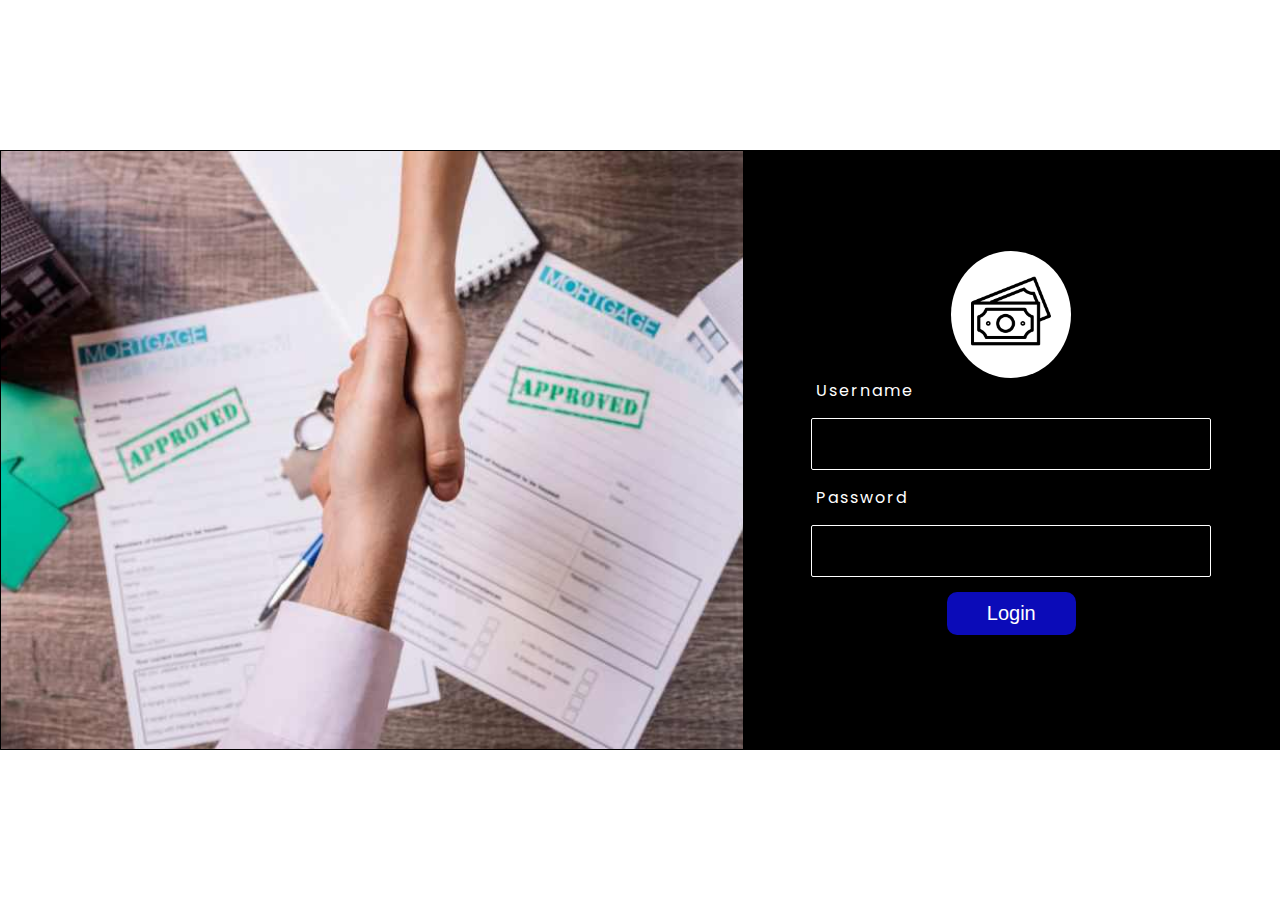
<file: index.html>
<!DOCTYPE html>
<html lang="en">
<head>
    <meta charset="UTF-8">
    <meta name="viewport" content="width=device-width, initial-scale=1.0">
    <link rel="stylesheet" href="https://cdnjs.cloudflare.com/ajax/libs/font-awesome/6.4.2/css/all.min.css">
    <link rel="stylesheet" href="styles/login.css">
    <title>Login Page</title>
</head>
<body>
    <div class="container">
        <div class="side-image">
            <img src="assets/approvedImage.jpg" alt="" class="bgImage">
        </div>
            <form action="">
                <div class="box-icon">
                    <img src="assets/money.png" alt="" width="80px">
                </div>
                <div class="input-btn">
                    <div class="input-button">
                        <label for="">Username</label><br>
                        <input type="text" class="box">
                    </div>
                    <div class="input-button">
                        <label for="">Password</label><br>
                        <input type="password" class="box">
                    </div>
                </div>
                <div class="loginBtn">
                    <button><a href="home.html">Login</a></button>
                </div>
            </form>
    </div>
</body>
</html>
</file>
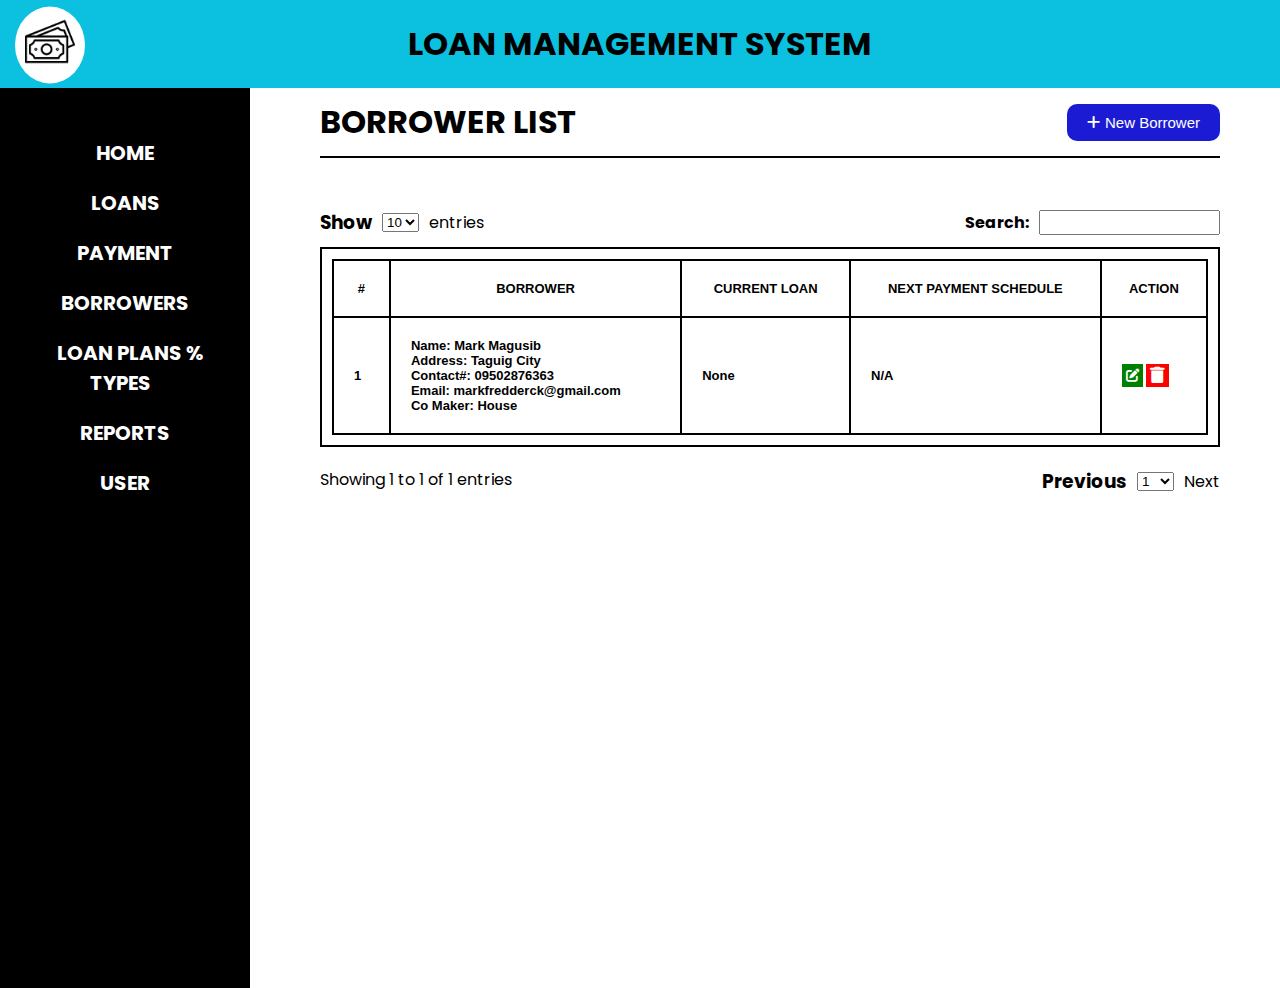
<file: borrower.html>
<!DOCTYPE html>
<html lang="en">
<head>
    <meta charset="UTF-8">
    <meta name="viewport" content="width=device-width, initial-scale=1.0">
    <link rel="stylesheet" href="https://cdnjs.cloudflare.com/ajax/libs/font-awesome/6.4.2/css/all.min.css">
    <link rel="stylesheet" href="styles/style.css">
    <title>Home</title>
</head>
<body>
    <header>
        <div class="container">
            <div class="nav_bar">
                <div class="title_page">
                    <div  class="logo-img">
                        <img src="assets/money.png" alt="" width="50px">
                    </div>
                    <h1>LOAN MANAGEMENT SYSTEM</h1>
                </div>
            </div>
        </div>
    </header>
    <div class="side_navbar">
        <div class="side_container">
            <ul class="nav-links">
                <li><a href="home.html">HOME</a></li>
                <li><a href="loan.html">LOANS</a></li>
                <li><a href="payment.html">PAYMENT</a></li>
                <li><a href="borrower.html">BORROWERS</a></li>
                <li><a href="loanPlans.html">LOAN PLANS % <br> TYPES</a></li>
                <li><a href="report.html">REPORTS</a></li>
                <li><a href="user.html">USER</a></li>
            </ul>
        </div>
    </div>

    <div class="loan-top-container">
        <h1>BORROWER LIST</h1>
        <div class="loan-Btn">
            <button><i class="fa-solid fa-plus" style="color: #ffffff;"></i>  New Borrower</button>
        </div>
    </div>

    <main class="main-loan-container">
        <div class="entries-section">
            <div class="enter-container">
                <h3>Show</h3>
                <select id="">
                    <option value="">10</option>
                    <option value="">9</option>
                    <option value="">8</option>
                    <option value="">7</option>
                    <option value="">6</option>
                    <option value="">5</option>
                    <option value="">4</option>
                    <option value="">3</option>
                    <option value="">2</option>
                    <option value="">1</option>
                </select>
                <p>entries</p>
            </div>
            <div class="search-container">
                <div class="search">
                    <h4>Search: </h4>
                    <input type="text">
                </div>
            </div>
        </div>
        <div class="loan-table">
            <table>
                <tr class="center-text">
                    <th>#</th>
                    <th>BORROWER</th>
                    <th>CURRENT LOAN</th>
                    <th>NEXT PAYMENT SCHEDULE</th>
                    <th>ACTION</th>
                </tr>
                <tr>
                    <th>1</th>
                    <th>Name: Mark Magusib <br>
                        Address: Taguig City <br>
                        Contact#: 09502876363 <br>
                        Email: markfredderck@gmail.com <br>
                        Co Maker: House</th>
                    <th>None</th>
                    <th>N/A</th>
                    <th>
                        <button class="edit-Btn"><i class="fa-solid fa-pen-to-square" style="color: #ffffff;"></i></button>
                        <button class="delete-Btn"><i class="fa-solid fa-trash fa-lg" style="color: #ffffff;"></i></button>
                        
                    </th>
                </tr>
            </table>
        </div>
        <div class="loan-bottom-container">
            <p>Showing 1 to 1 of 1 entries</p>
            <div class="enter-container">
                <h3>Previous</h3>
                <select id="">
                    <option value="">1</option>
                    <option value="">2</option>
                    <option value="">3</option>
                    <option value="">4</option>
                    <option value="">5</option>
                    <option value="">6</option>
                    <option value="">7</option>
                    <option value="">8</option>
                    <option value="">9</option>
                    <option value="">10</option>
                </select>
                <p>Next</p>
            </div>
        </div>
    </main>
</body>
</html>
</file>
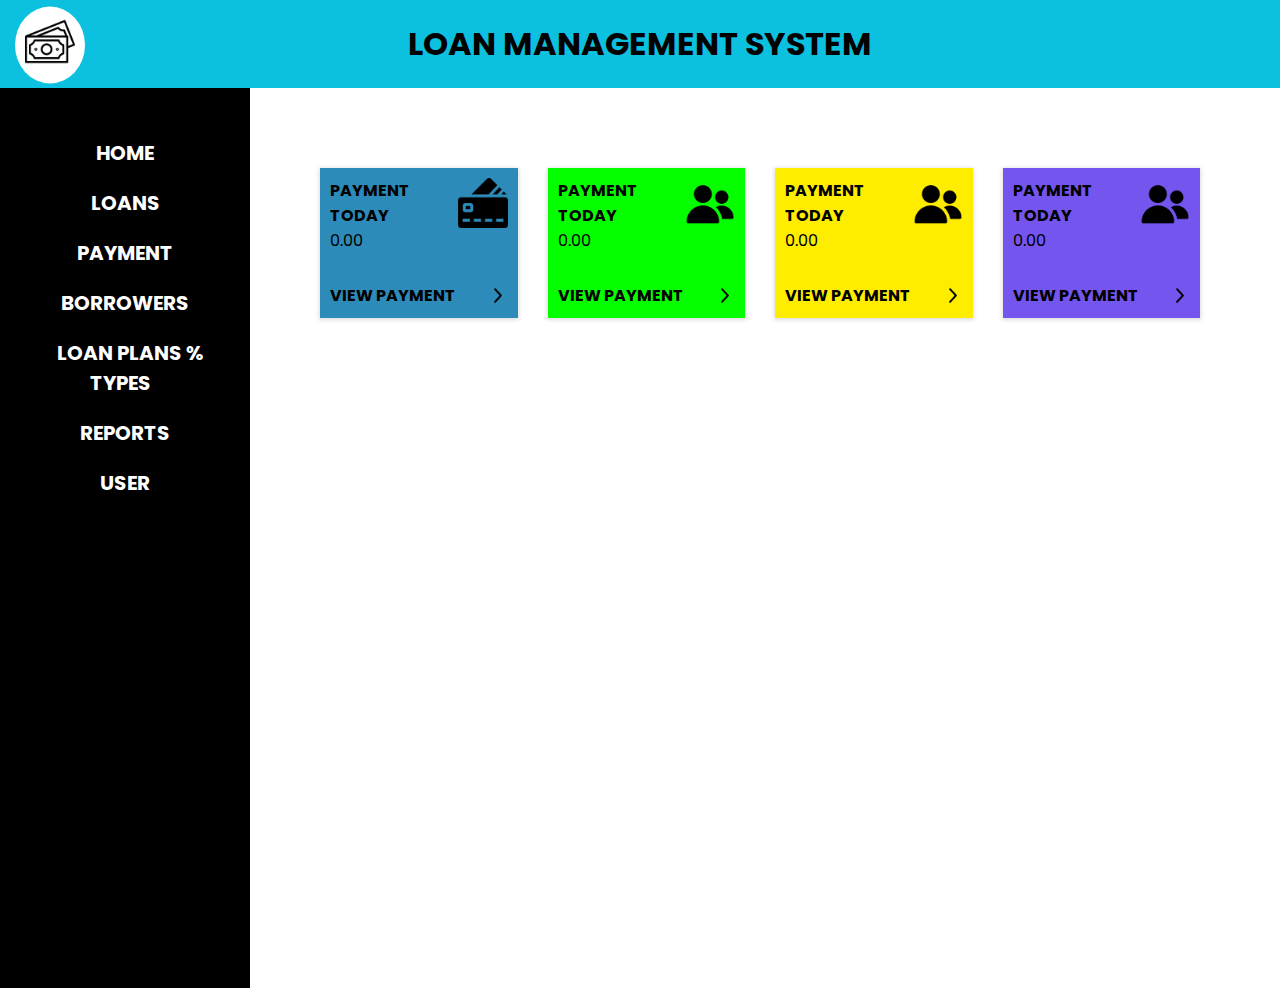
<file: home.html>
<!DOCTYPE html>
<html lang="en">
<head>
    <meta charset="UTF-8">
    <meta name="viewport" content="width=device-width, initial-scale=1.0">
    <link rel="stylesheet" href="https://cdnjs.cloudflare.com/ajax/libs/font-awesome/6.4.2/css/all.min.css">
    <link rel="stylesheet" href="styles/style.css">
    <title>Home</title>
</head>
<body>
    <header>
        <div class="container">
            <div class="nav_bar">
                <div class="title_page">
                    <div  class="logo-img">
                        <img src="assets/money.png" alt="" width="50px">
                    </div>
                    <h1>LOAN MANAGEMENT SYSTEM</h1>
                </div>
            </div>
        </div>
    </header>
    <div class="side_navbar">
        <div class="side_container">
            <ul class="nav-links">
                <li><a href="home.html">HOME</a></li>
                <li><a href="loan.html">LOANS</a></li>
                <li><a href="payment.html">PAYMENT</a></li>
                <li><a href="borrower.html">BORROWERS</a></li>
                <li><a href="loanPlans.html">LOAN PLANS % <br> TYPES</a></li>
                <li><a href="report.html">REPORTS</a></li>
                <li><a href="user.html">USER</a></li>
            </ul>
        </div>
    </div>
    
    <main class="main-container">
        <div class="container-page">
            <div class="box-container1">
                <div class="container-top">
                    <div class="info-top">
                        <h4>PAYMENT TODAY</h4>
                        <p>0.00</p>
                    </div>
                    <div class="info-icon">
                        <img src="assets/credit-card (1).png" alt="" width="50px">
                    </div>
                </div>
                <div class="container-bottom">
                    <div class="info-bottom">
                        <h4>VIEW PAYMENT</h4>
                        <img src="assets/next.png" alt="" width="20px">
                    </div>
                </div>
            </div>
            <div class="box-container2">
                <div class="container-top">
                    <div class="info-top">
                        <h4>PAYMENT TODAY</h4>
                        <p>0.00</p>
                    </div>
                    <div class="info-icon">
                        <img src="assets/group (1).png" alt="" width="50px">
                    </div>
                </div>
                <div class="container-bottom">
                    <div class="info-bottom">
                        <h4>VIEW PAYMENT</h4>
                        <img src="assets/next.png" alt="" width="20px">
                    </div>
                </div>
            </div>
            <div class="box-container3">
                <div class="container-top">
                    <div class="info-top">
                        <h4>PAYMENT TODAY</h4>
                        <p>0.00</p>
                    </div>
                    <div class="info-icon">
                        <img src="assets/group (1).png" alt="" width="50px">
                    </div>
                </div>
                <div class="container-bottom">
                    <div class="info-bottom">
                        <h4>VIEW PAYMENT</h4>
                        <img src="assets/next.png" alt="" width="20px">
                    </div>
                </div>
            </div>
            <div class="box-container4">
                <div class="container-top">
                    <div class="info-top">
                        <h4>PAYMENT TODAY</h4>
                        <p>0.00</p>
                    </div>
                    <div class="info-icon">
                        <img src="assets/group (1).png" alt="" width="50px">
                    </div>
                </div>
                <div class="container-bottom">
                    <div class="info-bottom">
                        <h4>VIEW PAYMENT</h4>
                        <img src="assets/next.png" alt="" width="20px">
                    </div>
                </div>
            </div>
            
        </div>
    </main>
</body>
</html>
</file>
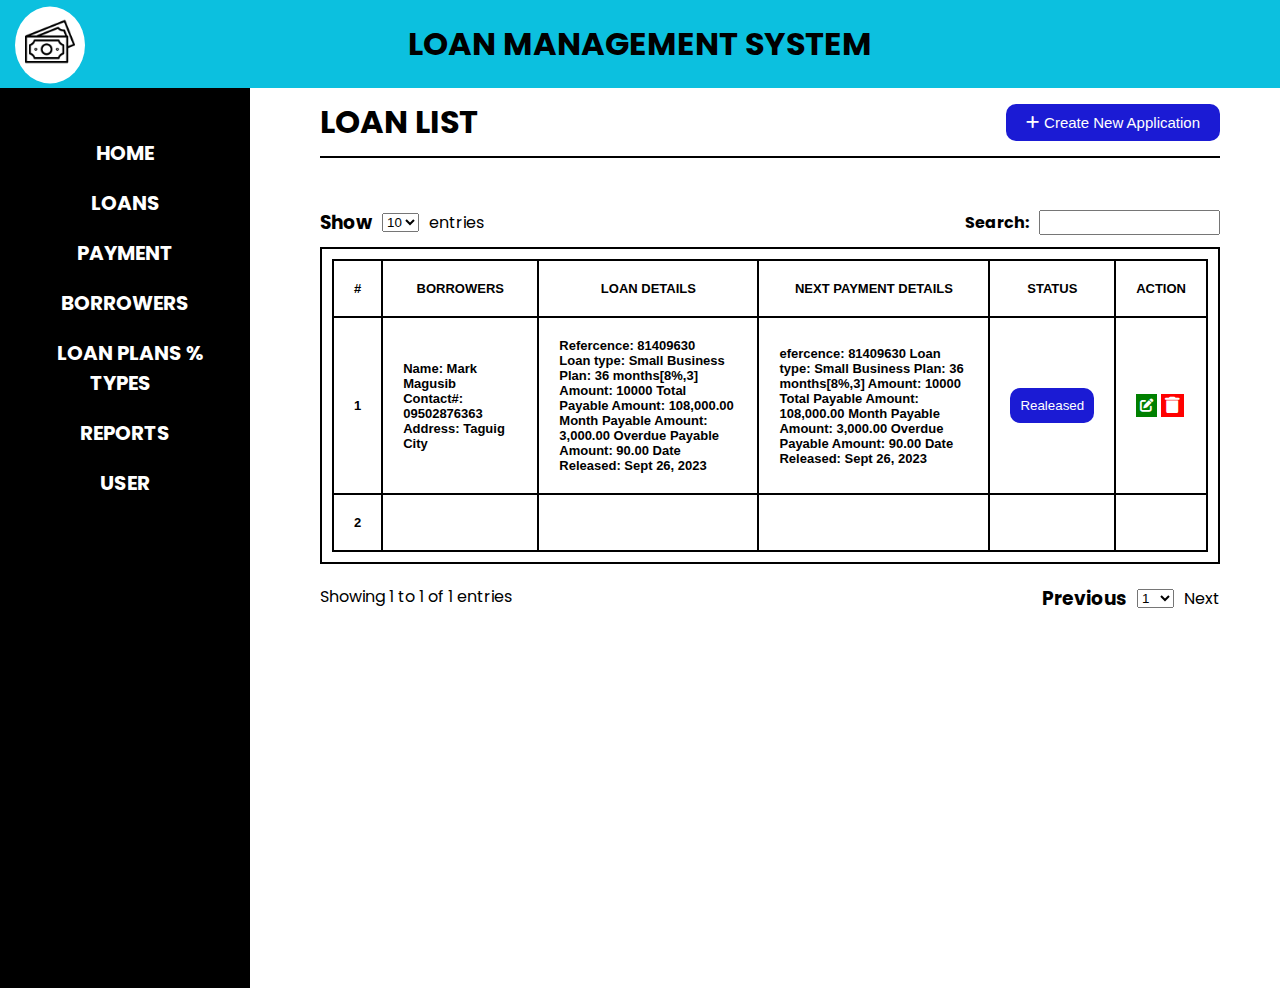
<file: loan.html>
<!DOCTYPE html>
<html lang="en">
<head>
    <meta charset="UTF-8">
    <meta name="viewport" content="width=device-width, initial-scale=1.0">
    <link rel="stylesheet" href="https://cdnjs.cloudflare.com/ajax/libs/font-awesome/6.4.2/css/all.min.css">
    <link rel="stylesheet" href="styles/style.css">
    <title>Home</title>
</head>
<body>
    <header>
        <div class="container">
            <div class="nav_bar">
                <div class="title_page">
                    <div  class="logo-img">
                        <img src="assets/money.png" alt="" width="50px">
                    </div>
                    <h1>LOAN MANAGEMENT SYSTEM</h1>
                </div>
            </div>
        </div>
    </header>
    <div class="side_navbar">
        <div class="side_container">
            <ul class="nav-links">
                <li><a href="home.html">HOME</a></li>
                <li><a href="loan.html">LOANS</a></li>
                <li><a href="payment.html">PAYMENT</a></li>
                <li><a href="borrower.html">BORROWERS</a></li>
                <li><a href="loanPlans.html">LOAN PLANS % <br> TYPES</a></li>
                <li><a href="report.html">REPORTS</a></li>
                <li><a href="user.html">USER</a></li>
            </ul>
        </div>
    </div>

    <div class="loan-top-container">
        <h1>LOAN LIST</h1>
        <div class="loan-Btn">
            <button><i class="fa-solid fa-plus" style="color: #ffffff;"></i>  Create New Application</button>
        </div>
    </div>

    <main class="main-loan-container">
        <div class="entries-section">
            <div class="enter-container">
                <h3>Show</h3>
                <select id="">
                    <option value="">10</option>
                    <option value="">9</option>
                    <option value="">8</option>
                    <option value="">7</option>
                    <option value="">6</option>
                    <option value="">5</option>
                    <option value="">4</option>
                    <option value="">3</option>
                    <option value="">2</option>
                    <option value="">1</option>
                </select>
                <p>entries</p>
            </div>
            <div class="search-container">
                <div class="search">
                    <h4>Search: </h4>
                    <input type="text">
                </div>
            </div>
        </div>
        <div class="loan-table">
            <table>
                <tr class="center-text">
                    <th>#</th>
                    <th>BORROWERS</th>
                    <th>LOAN DETAILS</th>
                    <th>NEXT PAYMENT DETAILS</th>
                    <th>STATUS</th>
                    <th>ACTION</th>
                </tr>
                <tr>
                    <th>1</th>
                    <th>Name: Mark Magusib
                        Contact#: 09502876363
                        Address: Taguig City</th>
                    <th>Refercence: 81409630 <br>
                        Loan type: Small Business
                        Plan: 36 months[8%,3]
                        Amount: 10000
                        Total Payable Amount: 108,000.00
                        Month Payable Amount: 3,000.00
                        Overdue Payable Amount: 90.00
                        Date Released: Sept 26, 2023</th>
                    <th>efercence: 81409630
                        Loan type: Small Business
                        Plan: 36 months[8%,3]
                        Amount: 10000
                        Total Payable Amount: 108,000.00
                        Month Payable Amount: 3,000.00
                        Overdue Payable Amount: 90.00
                        Date Released: Sept 26, 2023</th>
                    <th><button class="release">Realeased</button></th>
                    <th>
                        <button class="edit-Btn"><i class="fa-solid fa-pen-to-square" style="color: #ffffff;"></i></button>
                        <button class="delete-Btn"><i class="fa-solid fa-trash fa-lg" style="color: #ffffff;"></i></button>
                        
                    </th>
                </tr>
                <tr>
                    <th>2</th>
                    <th></th>
                    <th></th>
                    <th></th>
                    <th></th>
                    <th></th>
                </tr>
            </table>
        </div>
        <div class="loan-bottom-container">
            <p>Showing 1 to 1 of 1 entries</p>
            <div class="enter-container">
                <h3>Previous</h3>
                <select id="">
                    <option value="">1</option>
                    <option value="">2</option>
                    <option value="">3</option>
                    <option value="">4</option>
                    <option value="">5</option>
                    <option value="">6</option>
                    <option value="">7</option>
                    <option value="">8</option>
                    <option value="">9</option>
                    <option value="">10</option>
                </select>
                <p>Next</p>
            </div>
        </div>
    </main>
</body>
</html>
</file>
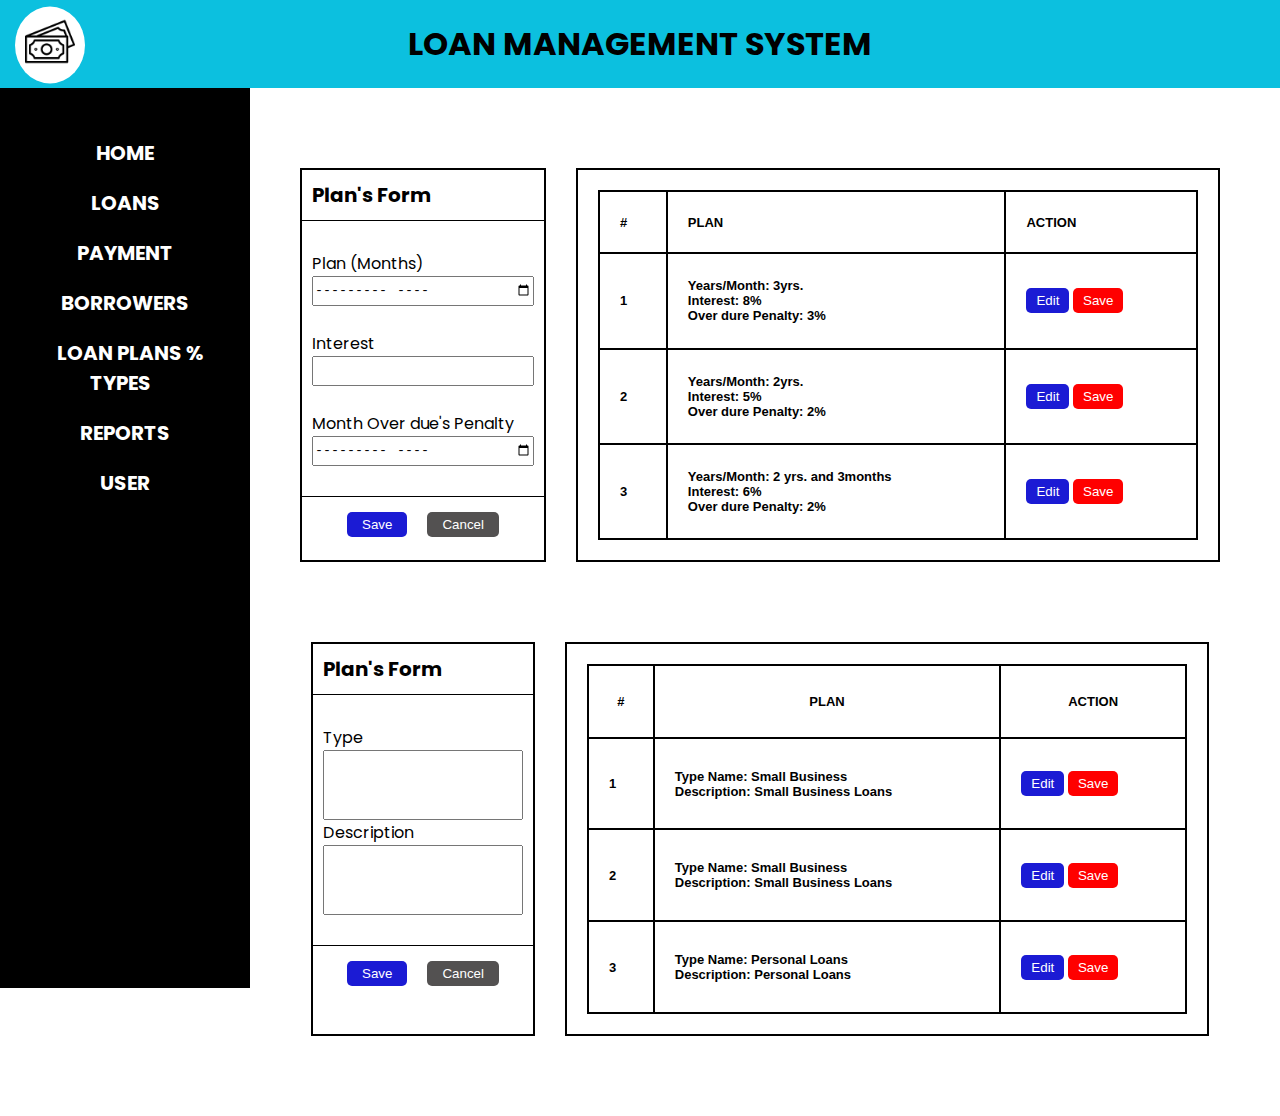
<file: loanPlans.html>
<!DOCTYPE html>
<html lang="en">
<head>
    <meta charset="UTF-8">
    <meta name="viewport" content="width=device-width, initial-scale=1.0">
    <link rel="stylesheet" href="https://cdnjs.cloudflare.com/ajax/libs/font-awesome/6.4.2/css/all.min.css">
    <link rel="stylesheet" href="styles/style.css">
    <title>Home</title>
</head>
<body>
    <header>
        <div class="container">
            <div class="nav_bar">
                <div class="title_page">
                    <div  class="logo-img">
                        <img src="assets/money.png" alt="" width="50px">
                    </div>
                    <h1>LOAN MANAGEMENT SYSTEM</h1>
                </div>
            </div>
        </div>
    </header>
    <div class="side_navbar">
        <div class="side_container">
            <ul class="nav-links">
                <li><a href="home.html">HOME</a></li>
                <li><a href="loan.html">LOANS</a></li>
                <li><a href="payment.html">PAYMENT</a></li>
                <li><a href="borrower.html">BORROWERS</a></li>
                <li><a href="loanPlans.html">LOAN PLANS % <br> TYPES</a></li>
                <li><a href="report.html">REPORTS</a></li>
                <li><a href="user.html">USER</a></li>
            </ul>
        </div>
    </div>
    
    

    <main class="main-container">
        <div class="container-page">
            <div class="plan-form-left">
                <div class="plan-title">
                    <h4>Plan's Form</h4>
                </div>
                <div class="plan-schedule">
                    <div class="plan-container">
                        <form action="">
                            <div>
                                <label for="">Plan (Months)</label>
                                <input type="month"><br>
                            </div>
                            <div>
                                <label for="">Interest</label><br>
                                <input type="number"><br>
                            </div>
                            <div>
                                <label for="">Month Over due's Penalty</label>
                                <input type="month">
                            </div>
                        </form>
                    </div>
                </div>
                <div class="plan-button">
                    <button class="saveBtn">Save</button>
                    <button class="cancelBtn">Cancel</button>
                </div>
            </div>
            <div class="plan-form-right">
                <div class="table-container">
                    <table class="planLoan-container">
                        <tr>
                            <th>#</th>
                            <th>PLAN</th>
                            <th>ACTION</th>
                        </tr>
                        <tr>
                            <th>1</th>
                            <th>Years/Month: 3yrs. <br>
                                Interest: 8% <br>
                                Over dure Penalty: 3%</th>
                            <th>
                                <button class="editBtn">Edit</button>
                                <button class="saveBtn">Save</button>
                            </th>
                        </tr>
                        <tr>
                            <th>2</th>
                            <th>Years/Month: 2yrs. <br>
                                Interest: 5% <br>
                                Over dure Penalty: 2%</th>
                            <th>
                                <button class="editBtn">Edit</button>
                                <button class="saveBtn">Save</button>
                            </th>
                        </tr>
                        <tr>
                            <th>3</th>
                            <th>Years/Month: 2 yrs. and 3months <br>
                                Interest: 6% <br>
                                Over dure Penalty: 2%
                                </th>
                            <th>
                                <button class="editBtn">Edit</button>
                                <button class="saveBtn">Save</button>
                            </th>
                        </tr>
                    </table>
                </div>
            </div>
        </div>
    </main>

    <main class="main-container">
        <div class="container-page">
            <div class="plan-form-left">
                <div class="plan-title">
                    <h4>Plan's Form</h4>
                </div>
                <div class="plan-schedule">
                    <div class="plan-container-second">
                        <form action="">
                            <div>
                                <label for="">Type</label>
                                <input type="text"><br>
                            </div>
                            <div>
                                <label for="">Description</label><br>
                                <input type="text"><br>
                            </div>
                        </form>
                    </div>
                </div>
                <div class="plan-button">
                    <button class="saveBtn">Save</button>
                    <button class="cancelBtn">Cancel</button>
                </div>
            </div>
            <div class="plan-form-right">
                <div class="table-container">
                    <table class="planLoan-container">
                        <tr class="center-text">
                            <th>#</th>
                            <th>PLAN</th>
                            <th>ACTION</th>
                        </tr>
                        <tr>
                            <th>1</th>
                            <th>Type Name: Small Business <br>
                                Description: Small Business Loans</th>
                            <th>
                                <button class="editBtn">Edit</button>
                                <button class="saveBtn">Save</button>
                            </th>
                        </tr>
                        <tr>
                            <th>2</th>
                            <th>Type Name: Small Business <br>
                                Description: Small Business Loans</th>
                            <th>
                                <button class="editBtn">Edit</button>
                                <button class="saveBtn">Save</button>
                            </th>
                        </tr>
                        <tr>
                            <th>3</th>
                            <th>Type Name: Personal Loans <br>
                                Description: Personal Loans
                                </th>
                            <th>
                                <button class="editBtn">Edit</button>
                                <button class="saveBtn">Save</button>
                            </th>
                        </tr>
                    </table>
                </div>
            </div>
        </div>
    </main>
</body>
</html>
</file>
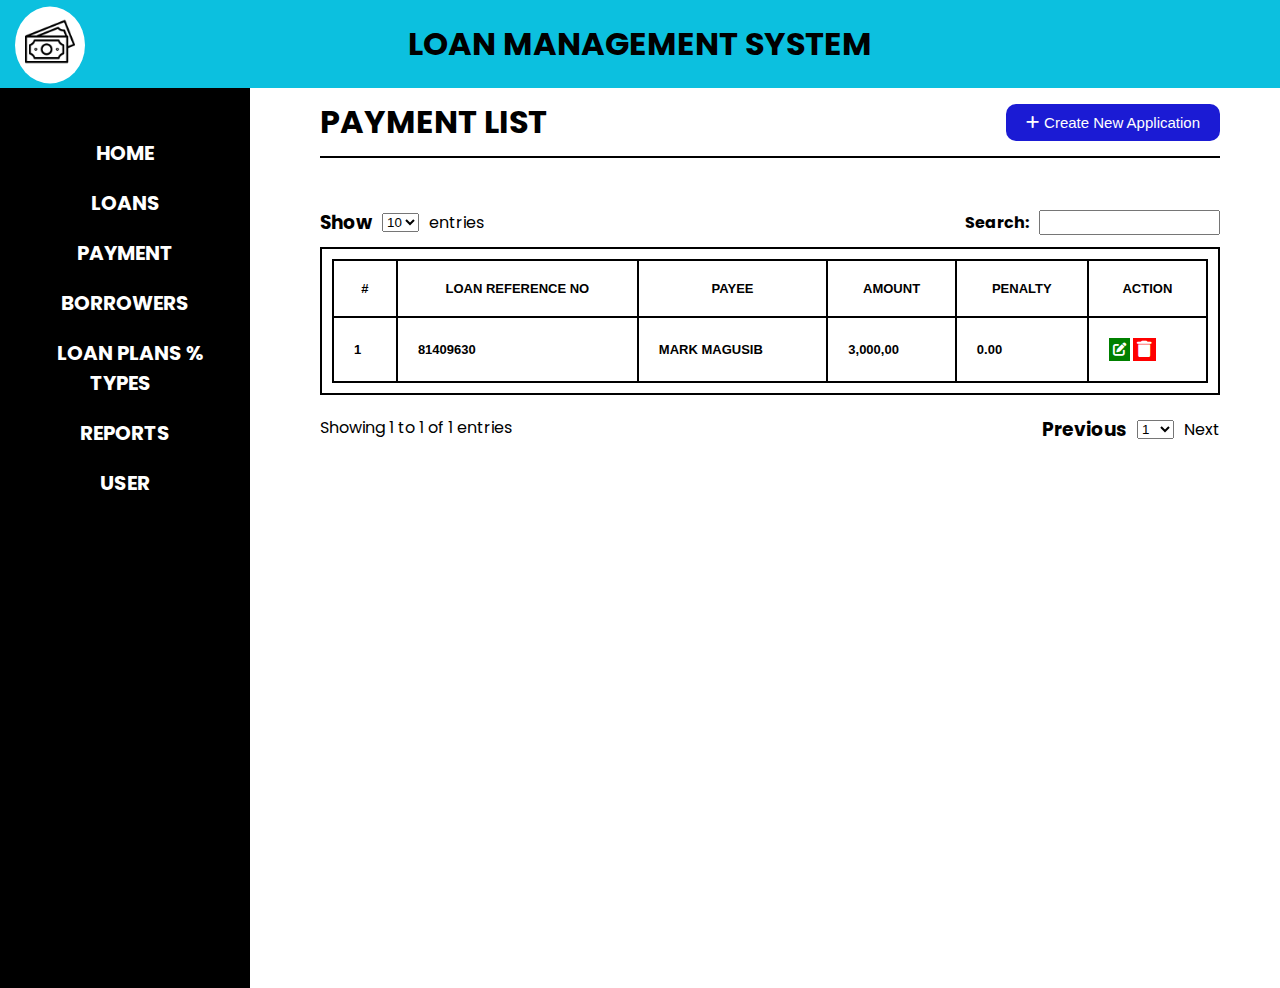
<file: payment.html>
<!DOCTYPE html>
<html lang="en">
<head>
    <meta charset="UTF-8">
    <meta name="viewport" content="width=device-width, initial-scale=1.0">
    <link rel="stylesheet" href="https://cdnjs.cloudflare.com/ajax/libs/font-awesome/6.4.2/css/all.min.css">
    <link rel="stylesheet" href="styles/style.css">
    <title>Home</title>
</head>
<body>
    <header>
        <div class="container">
            <div class="nav_bar">
                <div class="title_page">
                    <div  class="logo-img">
                        <img src="assets/money.png" alt="" width="50px">
                    </div>
                    <h1>LOAN MANAGEMENT SYSTEM</h1>
                </div>
            </div>
        </div>
    </header>
    <div class="side_navbar">
        <div class="side_container">
            <ul class="nav-links">
                <li><a href="home.html">HOME</a></li>
                <li><a href="loan.html">LOANS</a></li>
                <li><a href="payment.html">PAYMENT</a></li>
                <li><a href="borrower.html">BORROWERS</a></li>
                <li><a href="loanPlans.html">LOAN PLANS % <br> TYPES</a></li>
                <li><a href="report.html">REPORTS</a></li>
                <li><a href="user.html">USER</a></li>
            </ul>
        </div>
    </div>

    <div class="loan-top-container">
        <h1>PAYMENT LIST</h1>
        <div class="loan-Btn">
            <button><i class="fa-solid fa-plus" style="color: #ffffff;"></i>  Create New Application</button>
        </div>
    </div>

    <main class="main-loan-container">
        <div class="entries-section">
            <div class="enter-container">
                <h3>Show</h3>
                <select id="">
                    <option value="">10</option>
                    <option value="">9</option>
                    <option value="">8</option>
                    <option value="">7</option>
                    <option value="">6</option>
                    <option value="">5</option>
                    <option value="">4</option>
                    <option value="">3</option>
                    <option value="">2</option>
                    <option value="">1</option>
                </select>
                <p>entries</p>
            </div>
            <div class="search-container">
                <div class="search">
                    <h4>Search: </h4>
                    <input type="text">
                </div>
            </div>
        </div>
        <div class="loan-table">
            <table>
                <tr class="center-text">
                    <th>#</th>
                    <th>LOAN REFERENCE NO</th>
                    <th>PAYEE</th>
                    <th>AMOUNT</th>
                    <th>PENALTY </th>
                    <th>ACTION</th>
                </tr>
                <tr>
                    <th>1</th>
                    <th>81409630</th>
                    <th>MARK MAGUSIB</th>
                    <th>3,000,00</th>
                    <th>0.00</th>
                    <th>
                        <button class="edit-Btn"><i class="fa-solid fa-pen-to-square" style="color: #ffffff;"></i></button>
                        <button class="delete-Btn"><i class="fa-solid fa-trash fa-lg" style="color: #ffffff;"></i></button>
                        
                    </th>
                </tr>
            </table>
        </div>
        <div class="loan-bottom-container">
            <p>Showing 1 to 1 of 1 entries</p>
            <div class="enter-container">
                <h3>Previous</h3>
                <select id="">
                    <option value="">1</option>
                    <option value="">2</option>
                    <option value="">3</option>
                    <option value="">4</option>
                    <option value="">5</option>
                    <option value="">6</option>
                    <option value="">7</option>
                    <option value="">8</option>
                    <option value="">9</option>
                    <option value="">10</option>
                </select>
                <p>Next</p>
            </div>
        </div>
    </main>
</body>
</html>
</file>
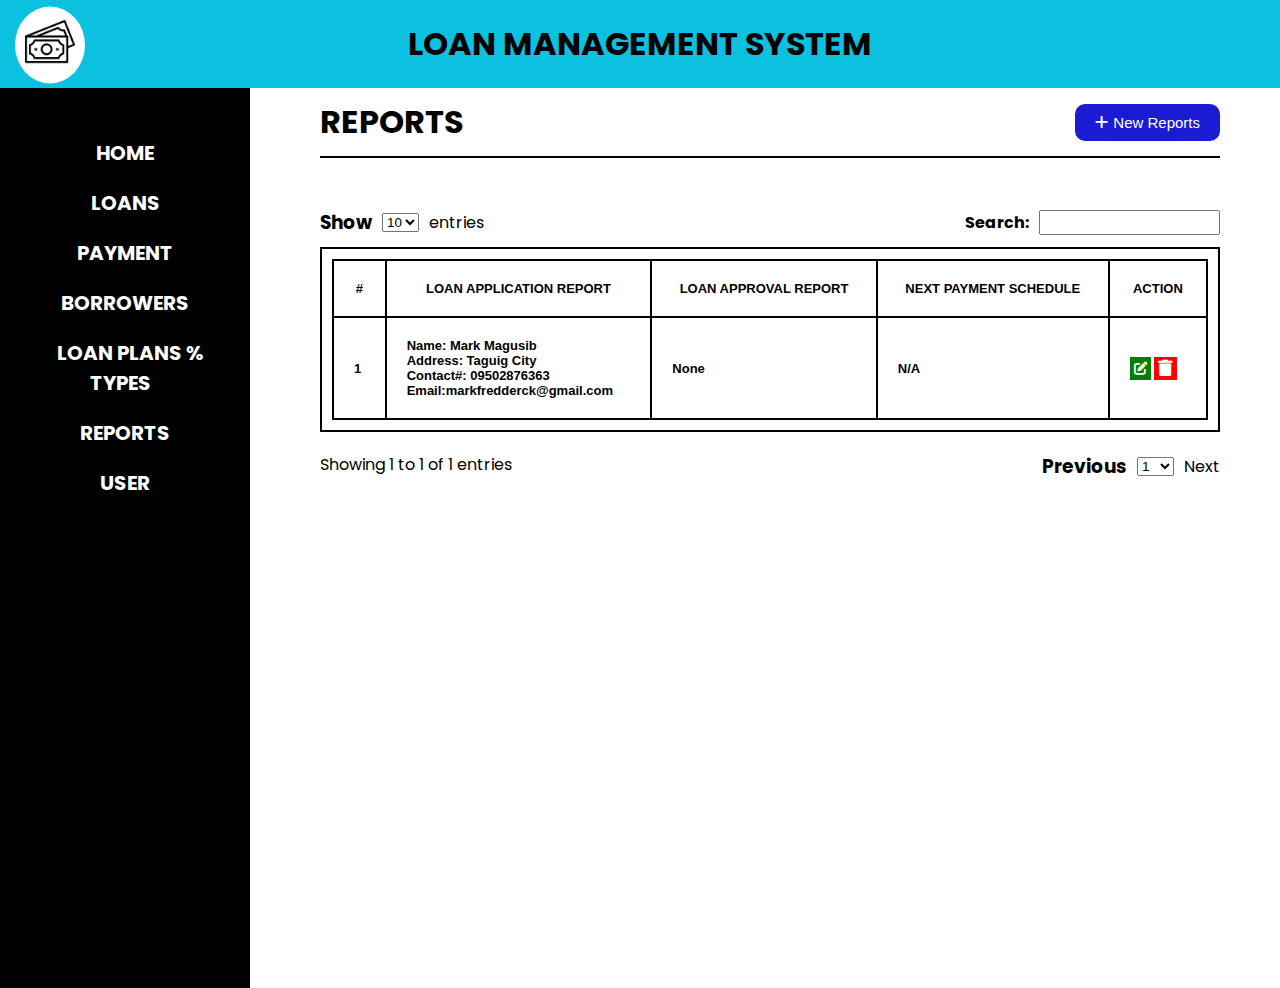
<file: report.html>
<!DOCTYPE html>
<html lang="en">
<head>
    <meta charset="UTF-8">
    <meta name="viewport" content="width=device-width, initial-scale=1.0">
    <link rel="stylesheet" href="https://cdnjs.cloudflare.com/ajax/libs/font-awesome/6.4.2/css/all.min.css">
    <link rel="stylesheet" href="styles/style.css">
    <title>Home</title>
</head>
<body>
    <header>
        <div class="container">
            <div class="nav_bar">
                <div class="title_page">
                    <div  class="logo-img">
                        <img src="assets/money.png" alt="" width="50px">
                    </div>
                    <h1>LOAN MANAGEMENT SYSTEM</h1>
                </div>
            </div>
        </div>
    </header>
    <div class="side_navbar">
        <div class="side_container">
            <ul class="nav-links">
                <li><a href="home.html">HOME</a></li>
                <li><a href="loan.html">LOANS</a></li>
                <li><a href="payment.html">PAYMENT</a></li>
                <li><a href="borrower.html">BORROWERS</a></li>
                <li><a href="loanPlans.html">LOAN PLANS % <br> TYPES</a></li>
                <li><a href="report.html">REPORTS</a></li>
                <li><a href="user.html">USER</a></li>
            </ul>
        </div>
    </div>

    <div class="loan-top-container">
        <h1>REPORTS</h1>
        <div class="loan-Btn">
            <button><i class="fa-solid fa-plus" style="color: #ffffff;"></i>  New Reports</button>
        </div>
    </div>

    <main class="main-loan-container">
        <div class="entries-section">
            <div class="enter-container">
                <h3>Show</h3>
                <select id="">
                    <option value="">10</option>
                    <option value="">9</option>
                    <option value="">8</option>
                    <option value="">7</option>
                    <option value="">6</option>
                    <option value="">5</option>
                    <option value="">4</option>
                    <option value="">3</option>
                    <option value="">2</option>
                    <option value="">1</option>
                </select>
                <p>entries</p>
            </div>
            <div class="search-container">
                <div class="search">
                    <h4>Search: </h4>
                    <input type="text">
                </div>
            </div>
        </div>
        <div class="loan-table">
            <table>
                <tr class="center-text">
                    <th>#</th>
                    <th>LOAN APPLICATION REPORT</th>
                    <th>LOAN APPROVAL REPORT</th>
                    <th>NEXT PAYMENT SCHEDULE</th>
                    <th>ACTION</th>
                </tr>
                <tr>
                    <th>1</th>
                    <th>Name: Mark Magusib <br>
                        Address: Taguig City <br>
                        Contact#: 09502876363 <br>
                        Email:markfredderck@gmail.com
                        </th>
                    <th>None</th>
                    <th>N/A</th>
                    <th>
                        <button class="edit-Btn"><i class="fa-solid fa-pen-to-square" style="color: #ffffff;"></i></button>
                        <button class="delete-Btn"><i class="fa-solid fa-trash fa-lg" style="color: #ffffff;"></i></button>
                    </th>
                </tr>
            </table>
        </div>
        <div class="loan-bottom-container">
            <p>Showing 1 to 1 of 1 entries</p>
            <div class="enter-container">
                <h3>Previous</h3>
                <select id="">
                    <option value="">1</option>
                    <option value="">2</option>
                    <option value="">3</option>
                    <option value="">4</option>
                    <option value="">5</option>
                    <option value="">6</option>
                    <option value="">7</option>
                    <option value="">8</option>
                    <option value="">9</option>
                    <option value="">10</option>
                </select>
                <p>Next</p>
            </div>
        </div>
    </main>
</body>
</html>
</file>
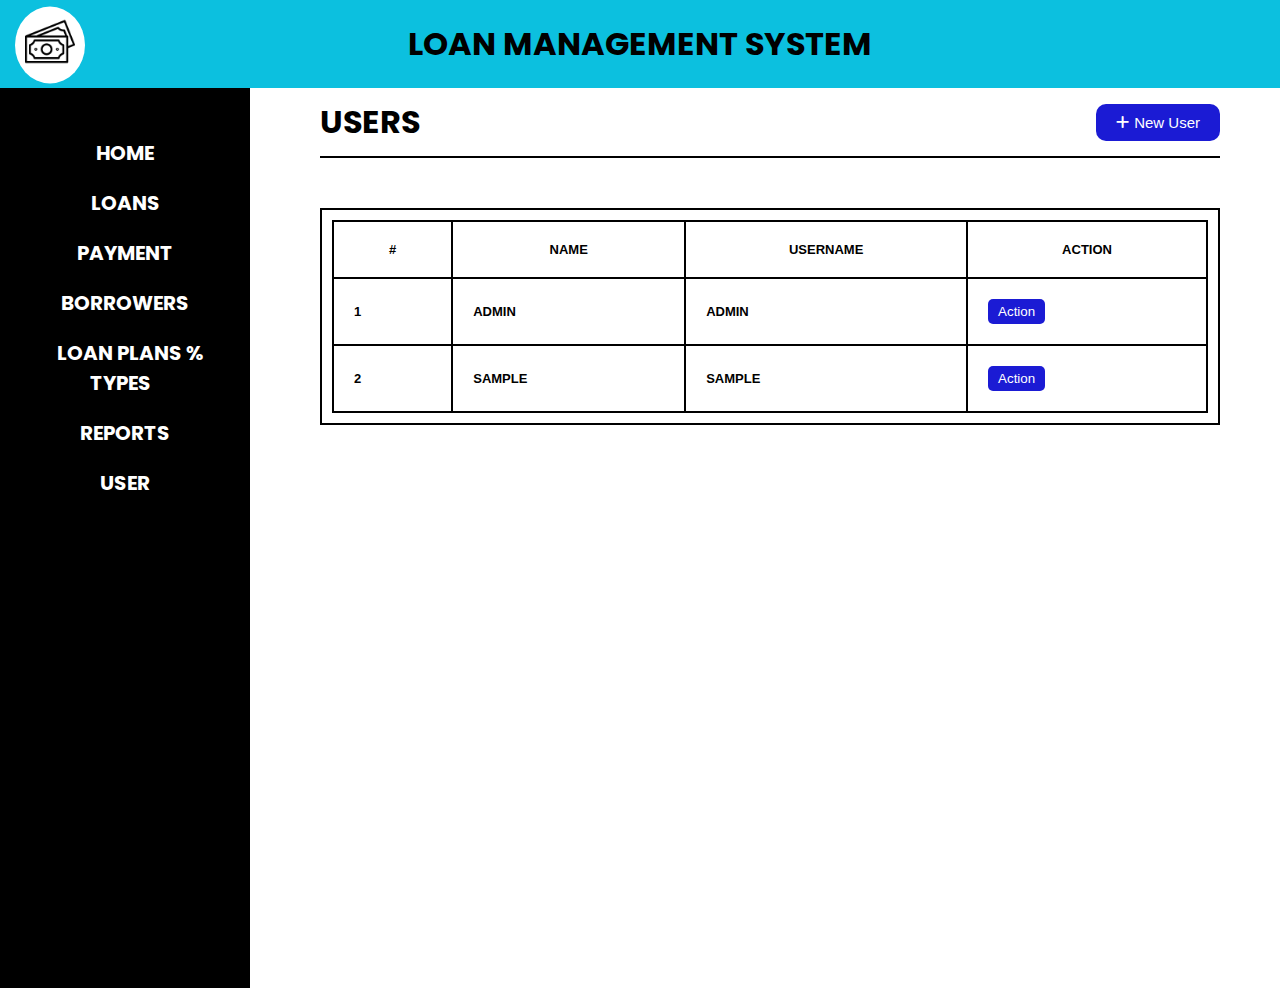
<file: user.html>
<!DOCTYPE html>
<html lang="en">
<head>
    <meta charset="UTF-8">
    <meta name="viewport" content="width=device-width, initial-scale=1.0">
    <link rel="stylesheet" href="https://cdnjs.cloudflare.com/ajax/libs/font-awesome/6.4.2/css/all.min.css">
    <link rel="stylesheet" href="styles/style.css">
    <title>Home</title>
</head>
<body>
    <header>
        <div class="container">
            <div class="nav_bar">
                <div class="title_page">
                    <div  class="logo-img">
                        <img src="assets/money.png" alt="" width="50px">
                    </div>
                    <h1>LOAN MANAGEMENT SYSTEM</h1>
                </div>
            </div>
        </div>
    </header>
    <div class="side_navbar">
        <div class="side_container">
            <ul class="nav-links">
                <li><a href="home.html">HOME</a></li>
                <li><a href="loan.html">LOANS</a></li>
                <li><a href="payment.html">PAYMENT</a></li>
                <li><a href="borrower.html">BORROWERS</a></li>
                <li><a href="loanPlans.html">LOAN PLANS % <br> TYPES</a></li>
                <li><a href="report.html">REPORTS</a></li>
                <li><a href="user.html">USER</a></li>
            </ul>
        </div>
    </div>

    <div class="loan-top-container">
        <h1>USERS</h1>
        <div class="loan-Btn">
            <button><i class="fa-solid fa-plus" style="color: #ffffff;"></i>  New User</button>
        </div>
    </div>

    <main class="main-loan-container">
    
        <div class="loan-table">
            <table>
                <tr class="center-text">
                    <th>#</th>
                    <th>NAME</th>
                    <th>USERNAME</th>
                    <th>ACTION</th>
                </tr>
                <tr>
                    <th>1</th>
                    <th>ADMIN</th>
                    <th>ADMIN</th>
                    <th><button class="actionBtn">Action</button></th>
                </tr>
                <tr>
                    <th>2</th>
                    <th>SAMPLE</th>
                    <th>SAMPLE</th>
                    <th><button class="actionBtn">Action</button></th>
                </tr>
            </table>
        </div>
    </main>
</body>
</html>
</file>
<file: styles/login.css>
@import url('https://fonts.googleapis.com/css2?family=Poppins:wght@200;300;400;500&family=Sanchez&display=swap');

*{
    margin: 0;
    padding: 0;
    box-sizing: border-box;
}
body{
    min-height: 100vh;
    width: 100%;
    display: flex;
    align-items: center;
    justify-content: center;
}
.container{
    display: flex;
    justify-content: space-between;
    height: 600px;
    width: 1300px;
    border: 1px solid black;
}
form{
    font-family: 'Poppins', sans-serif;
    display: flex;
    flex-direction: column;
    align-items: center;
    width: 60%;
    background-color: rgb(0, 0, 0);
    padding-top: 100px;
}
form .box{
    padding: 15px;
    width: 400px;
    margin: 15px;
    background-color: transparent;
    border: 1px solid rgb(255, 255, 255);
    outline: none;
    border-radius: 2px;
    color: white;
    font-family: 'Poppins', sans-serif;
}

.loginBtn button{
    padding: 10px 40px;
    background-color: rgb(11, 11, 184);
    border: none;
    color: white;
    border-radius: 10px;
    font-size: 20px;
    cursor: pointer;
}
.loginBtn button a{
    text-decoration: none;
    color: white;
}
.loginBtn button:hover{
    border: 1px solid rgba(255,255,255,0.5);
}
.side-image{
    display: flex;
    justify-content: center;
    align-items: center;
}
.side-image img{
    width: 100%;
    height: 100%;
    object-fit: cover;
}
.box-icon{
    background-color: white;
    padding: 20px;
    border-radius: 100%;
}
label{
    color: white;
    margin-left: 20px;
    font-weight: 400;
    letter-spacing: 2px;
}
</file>
<file: styles/style.css>
@import url('https://fonts.googleapis.com/css2?family=Poppins:wght@200;300;400;500&family=Sanchez&display=swap');
*{
    padding: 0;
    margin: 0;
    box-sizing: border-box;
}
body{
    min-height: 100vh;
    width: 100%;
    font-family: 'Poppins', sans-serif;
}
.container{
    position: relative;
    padding: 20px;
    background-color: #0CC0DF;
}
.title_page h1{
    text-align: center;
}
.logo-img{
    position: absolute;
    left: 50px;
    top: 45px;
    transform: translate(-50%,-50%);
    background-color: white;
    border-radius: 100%;
    padding: 10px;
}
.side_navbar{
    background-color: black;
    position: absolute;
    width: 250px;
    height: 100%;
    display: flex;
    justify-content: center;
}
.side_container .nav-links{
    list-style-type: none;
    text-align: center;
    display: flex;
    flex-direction: column;
    gap: 20px;
    margin-top: 50px;
    
}
.nav-links li a{
    text-decoration: none;
    color: white;
    font-size: 20px;
    font-weight: bold;
    transition: ease-in .2s;
    padding: 10px;
}
.nav-links li:hover{
    background-color: rgb(255, 255, 255,0.2);
    border-radius: 20px;
    width: 200px;
}
.main-container{
   max-width:1200px ;
   margin: 5rem;
   margin-left: 25%;
}
.container-page{
    display: flex;  
    justify-content: center;
    gap: 30px;
}
.box-container1, .box-container2, .box-container3, .box-container4{
    -webkit-box-shadow: -0.5px 1px 4px 1px #dddddd;
    -moz-box-shadow: -0.5px 1px 4px 1px #dddddd;
    box-shadow: -0.5px 1px 4px 1px #dddddd;
    padding: 10px 10px;
}
.box-container1{
    background-color: #2D8BBA;
}
.box-container2{
    background-color: #05FF00;
}
.box-container3{
    background-color: #FFED00;
}
.box-container4{
    background-color: #7455ee;
}
.container-top{
    display: flex;
    gap: 30px;
}
.info-top{
    margin-bottom: 30px
}
.info-bottom{
    display: flex;
    justify-content: space-between;
}

/*Second Page Container*/

.loan-top-container{
    max-width:900px;
    margin-left: 25%;
    display: flex;
    justify-content: space-between;
    align-items: center;
    border-bottom: 2px solid #000000;
    padding: 10px 0;
}

.loan-Btn button{
    background-color: rgb(27, 27, 212);
    color: white;
    border: none;
    padding: 10px 20px;
    border-radius: 10px;
    font-size: 15px;
}
.main-loan-container{
    margin-top: 50px;
    max-width:900px;
    margin-left: 25%;
}
.entries-section{
    display: flex;
    justify-content: space-between;
    align-items: center;
    margin: 10px 0;
}
.enter-container{
    display: flex;
    align-items: center;
    gap: 10px;
}
.search{
    display: flex;
    gap: 10px;
}
table {
  
    font-family: arial, sans-serif;
    border-collapse: collapse;
    width: 100%;
  }
  
  td, th {
    border: 2px solid #000000;
    text-align: left;
    padding: 8px;
    font-size: 13px;
    padding: 20px;
  }
.center-text th{
    text-align: center;
}
.loan-bottom-container{
    margin: 20px 0;
    display: flex;
    justify-content: space-between;
}
.release{
    background-color: rgb(27, 27, 212);
    color: white;
    border: none;
    padding: 10px 10px;
    border-radius: 10px;
}
.edit-Btn{
    background-color: green;
    padding: 4px;
    border: none;
}
.delete-Btn{
    background-color: red;
    padding: 4px;
    border: none;
}

/*Loan plans section*/

.plan-form-left{
    max-width: 250px;
    border: 2px solid #000000;
    display: flex;
    flex-direction: column;
    gap: 30px;
}
.plan-title{
    font-size: 20px;
    border-bottom: 1px solid #000000;
    padding: 10px;
}
.plan-schedule{
    margin: 0 10px;
}
.plan-container form{
    display: flex;
    flex-direction: column;
    gap: 25px;
}
.plan-container form input{
    width: 222px;
    height: 30px;
}
.plan-button{
    display: flex;
    justify-content: center;
    align-items: center;
    gap: 20px;
    border-top: 1px solid #000000;
    padding: 15px 0;
    
}
.plan-button .saveBtn{
    padding: 5px 15px;
    background-color: rgb(27, 27, 212);
    border: none;
    color: white;
    cursor: pointer;
    border-radius: 5px;
}
.plan-button .cancelBtn{
    padding: 5px 15px;
    cursor: pointer;
    border-radius: 5px;
    border: none;
    background-color: rgb(83, 81, 81);
    color: white;
}
.table-container{
    border: 2px solid #000000;
    padding: 20px;
}
.planLoan-container{
    width: 600px;
    height: 350px;
}
.planLoan-container .editBtn{
    padding: 5px 10px;
    background-color: rgb(27, 27, 212);
    color: white;
    border: none;
    border-radius: 5px;
}
.planLoan-container .saveBtn{
    padding: 5px 10px;
    background-color: red;
    color: white;
    border: none;
    border-radius: 5px;
}
.plan-container-second form input{
    width: 200px;
    height: 70px;
    padding: 10px 20px;
}
.actionBtn{
    background-color: rgb(27, 27, 212);
    color: white;
    padding: 5px 10px;
    border: none;
    border-radius: 5px;
}
.loan-table{
    border: 2px solid #000000;
    padding: 10px;
}
</file>
